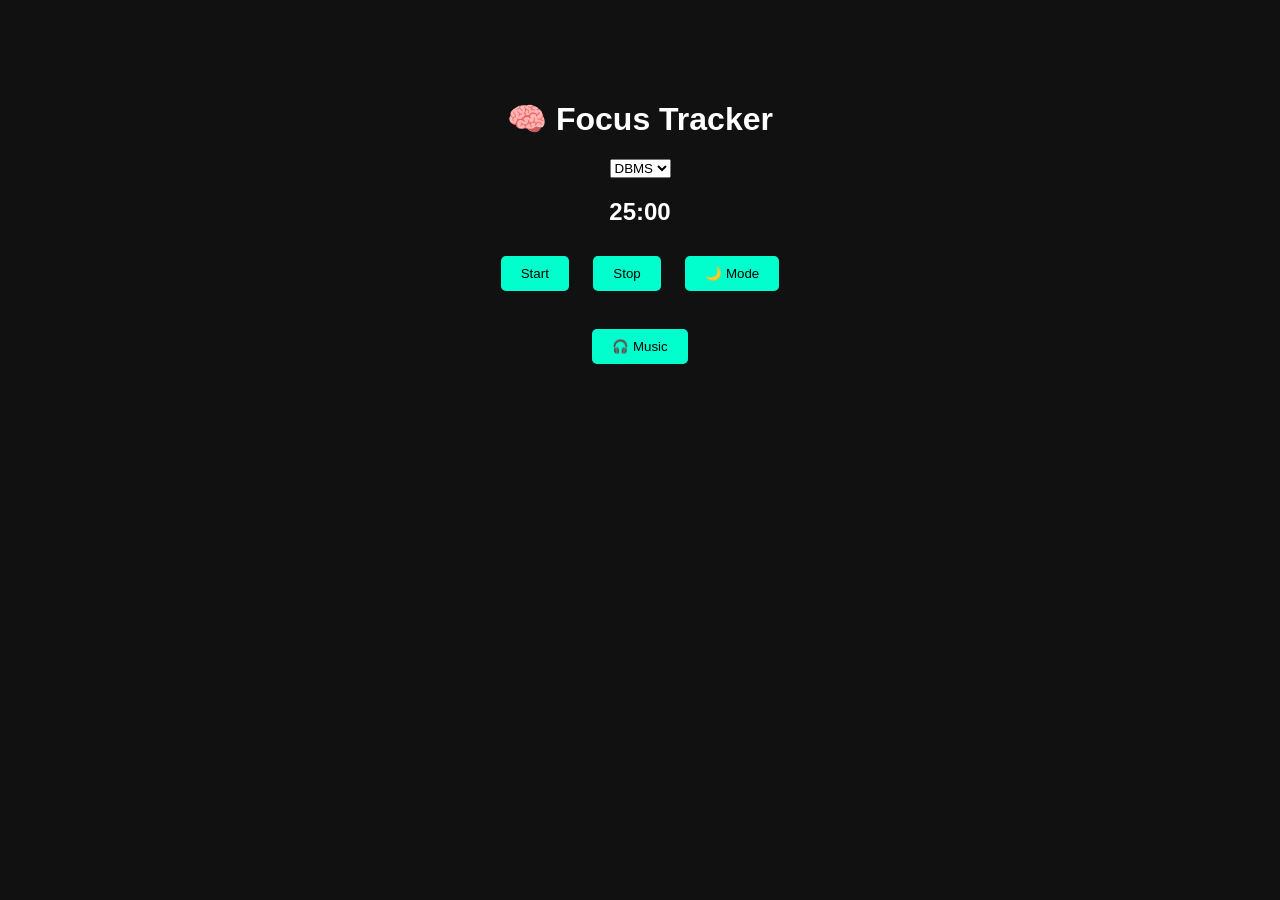
<file: index1.html>
<!DOCTYPE html>
<html>
<head>
    <title>AI Focus Tracker</title>
    <link rel="stylesheet" href="style.css">
</head>
<body>

<div class="container">
    <h1>🧠 Focus Tracker</h1>

    <select id="subject">
        <option>DBMS</option>
        <option>Java</option>
        <option>HTML</option>
    </select>

    <h2 id="timer">25:00</h2>

    <button onclick="startTimer()">Start</button>
    <button onclick="stopTimer()">Stop</button>
    <button onclick="toggleMode()">🌙 Mode</button>

    <br><br>

    <button onclick="playMusic()">🎧 Music</button>

    <h3 id="result"></h3>
</div>

<script src="script.js"></script>
</body>
  </html>
</file>
<file: style.css>
body {
    font-family: Arial;
    background: #111;
    color: white;
    text-align: center;
    transition: 0.3s;
}

.container {
    margin-top: 100px;
}

button {
    padding: 10px 20px;
    margin: 10px;
    border: none;
    background: #00ffcc;
    cursor: pointer;
    border-radius: 5px;
}

.light-mode {
    background: #f5f5f5;
    color: black;
}
</file>
